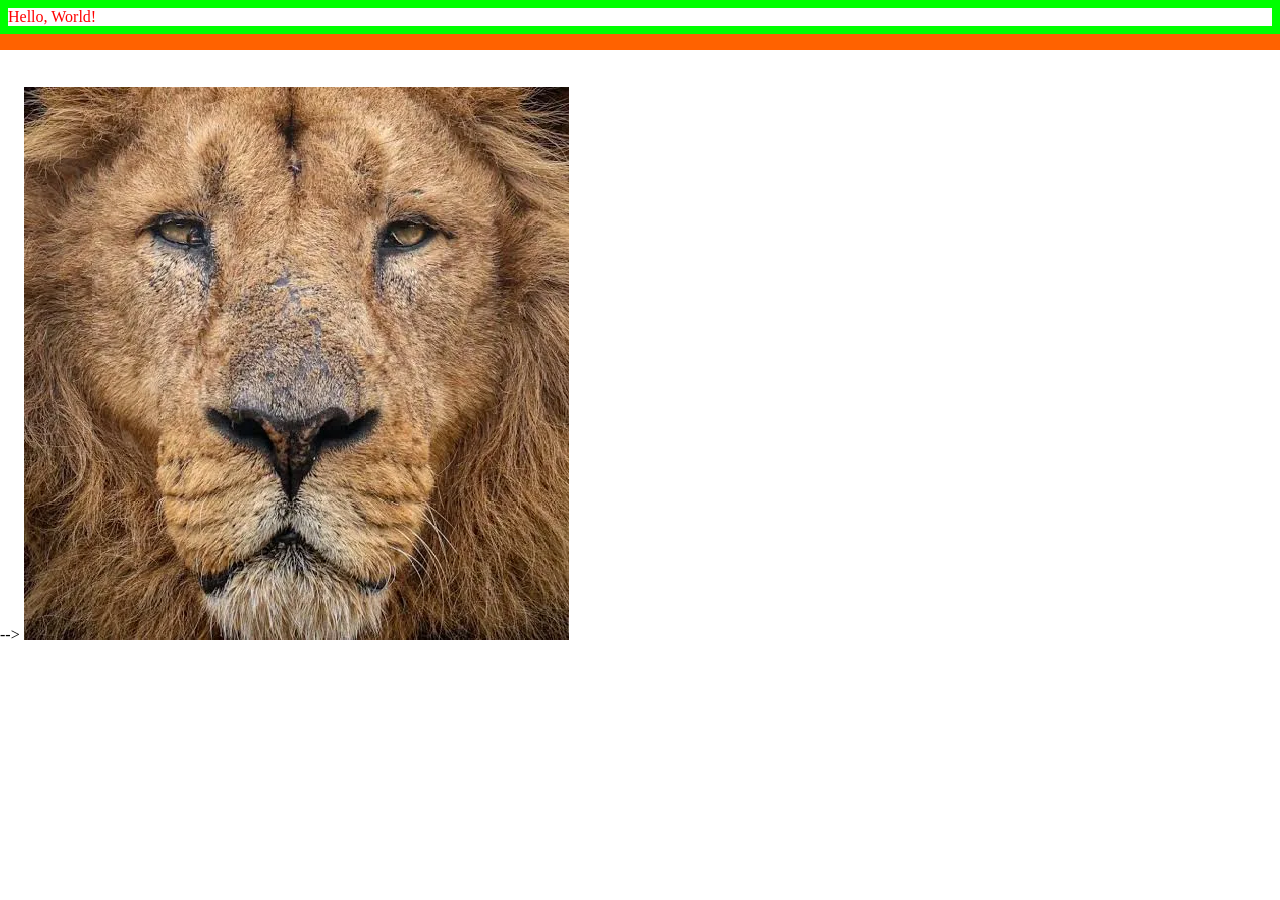
<file: javascript/practica css/index.html>
<!DOCTYPE html>
<html lang="en">
<head>
    <meta charset="UTF-8">
    <meta name="viewport" content="width=device-width, initial-scale=1.0">
    <title>My Website</title>
    <link rel="stylesheet" href="styles.css">
   </head>
   <body>
    <div>
        <p>Hello, World!</p>
    </div>

    <div class="clase-caja">
        <p
        class="clase-parrafo"Hello, world!</p>
    </div>
    <br>
    <br>
    <!--Imagen de la cámara que está ubicada en una carpteta llamada "image"-->-->

    <img id="fotografia"
    src="imagen 1.png" alt="Image>"


     <script src="script.js"></script>
   </body>
</html>
</file>
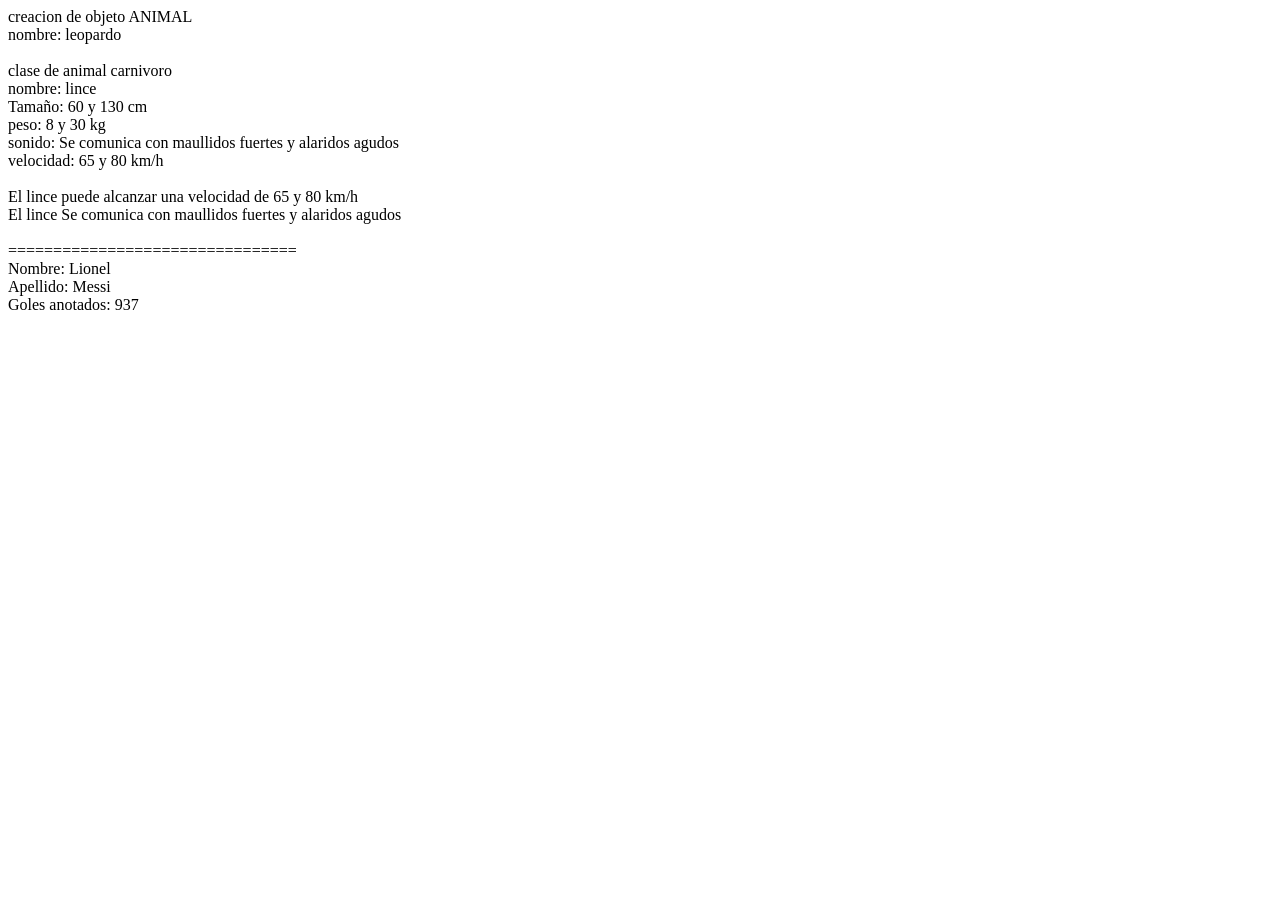
<file: javascript/arrays/animales.html>
<!DOCTYPE html>
<html lang="en">
<head>
  <meta charset="UTF-8">
  <meta name="viewport" content="width=device-width, initial-scale=1.0">
  <title>Document</title>
</head>
<body>
  <script src="animales.js"></script>
  
</body>
</html>
</file>
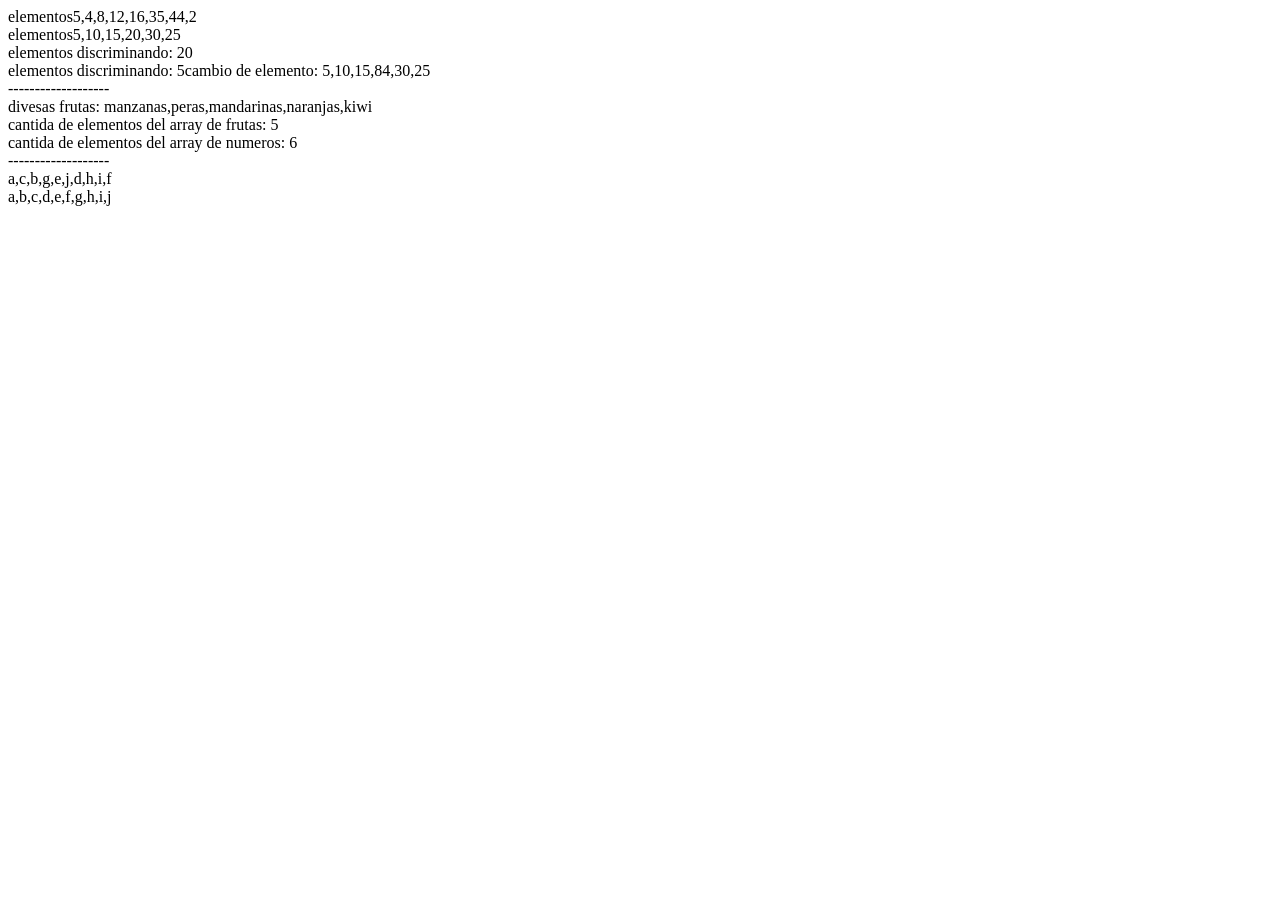
<file: javascript/arrays/arrays.html>
<!DOCTYPE html>
<html lang="en">
<head>
  <meta charset="UTF-8">
  <meta name="viewport" content="width=device-width, initial-scale=1.0">
  <title>Document</title>
</head>
<body>
  <script src="arrays.js"></script>
  
</body>
</html>
</file>
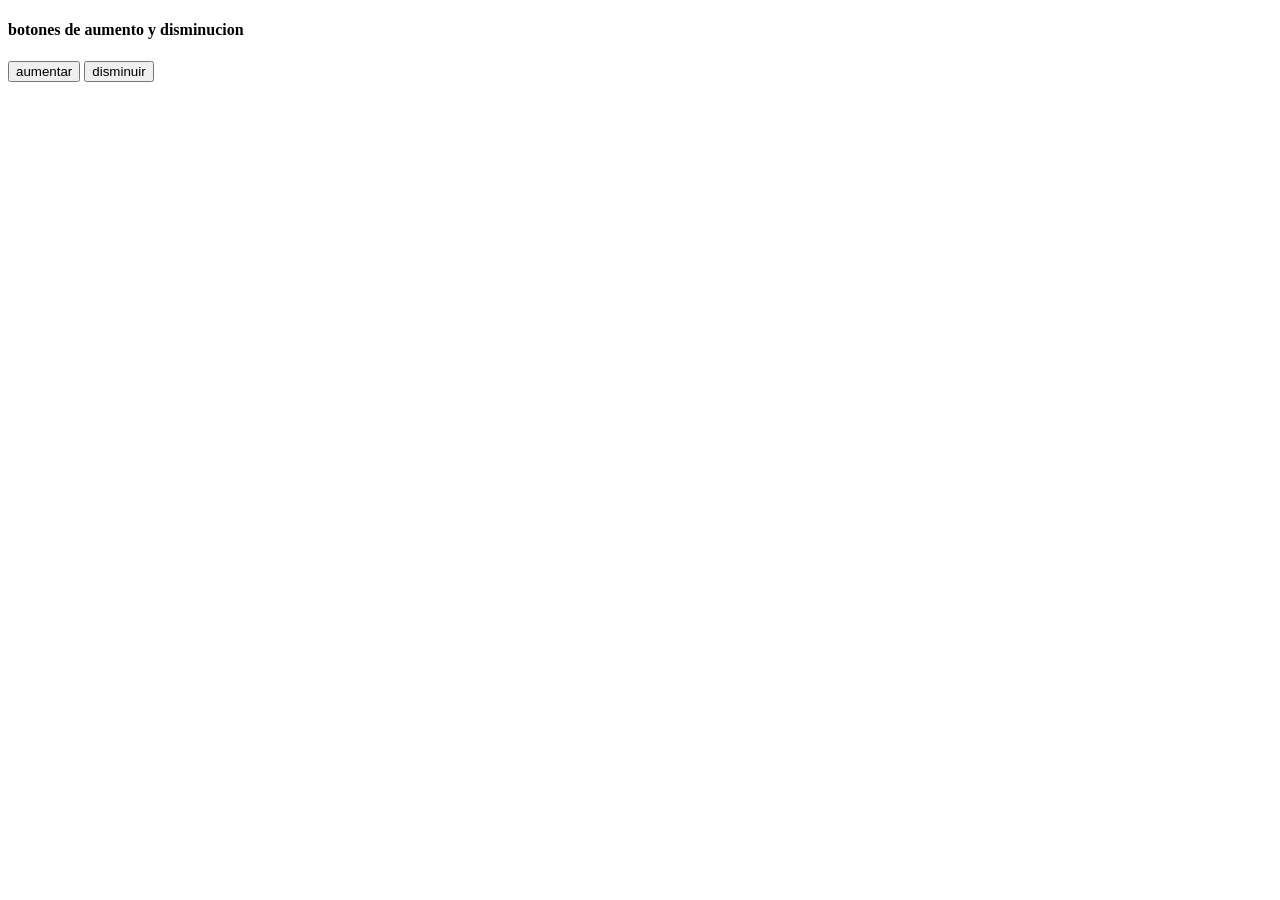
<file: javascript/arrays/contador.html>
<!DOCTYPE html>
<html lang="en">
<head>
  <meta charset="UTF-8">
  <meta name="viewport" content="width=device-width, initial-scale=1.0">
  <title>Document</title>
</head>
<body>
  <h4>botones de aumento y disminucion</h4>
  <input type="button" value="aumentar" onclick="incrementar()"
  <!-- el atributo "onclick" llama a la funcion "incrementar" definida con el archivo javascript-->

 <input type="button" value="disminuir" onclick="decrementar()"
  <!-- el atributo "onclick" llama a la funcion "decrementar" definida con el archivo javascript-->

   <script src="contador.js"></script>
</body>
</html>
</file>
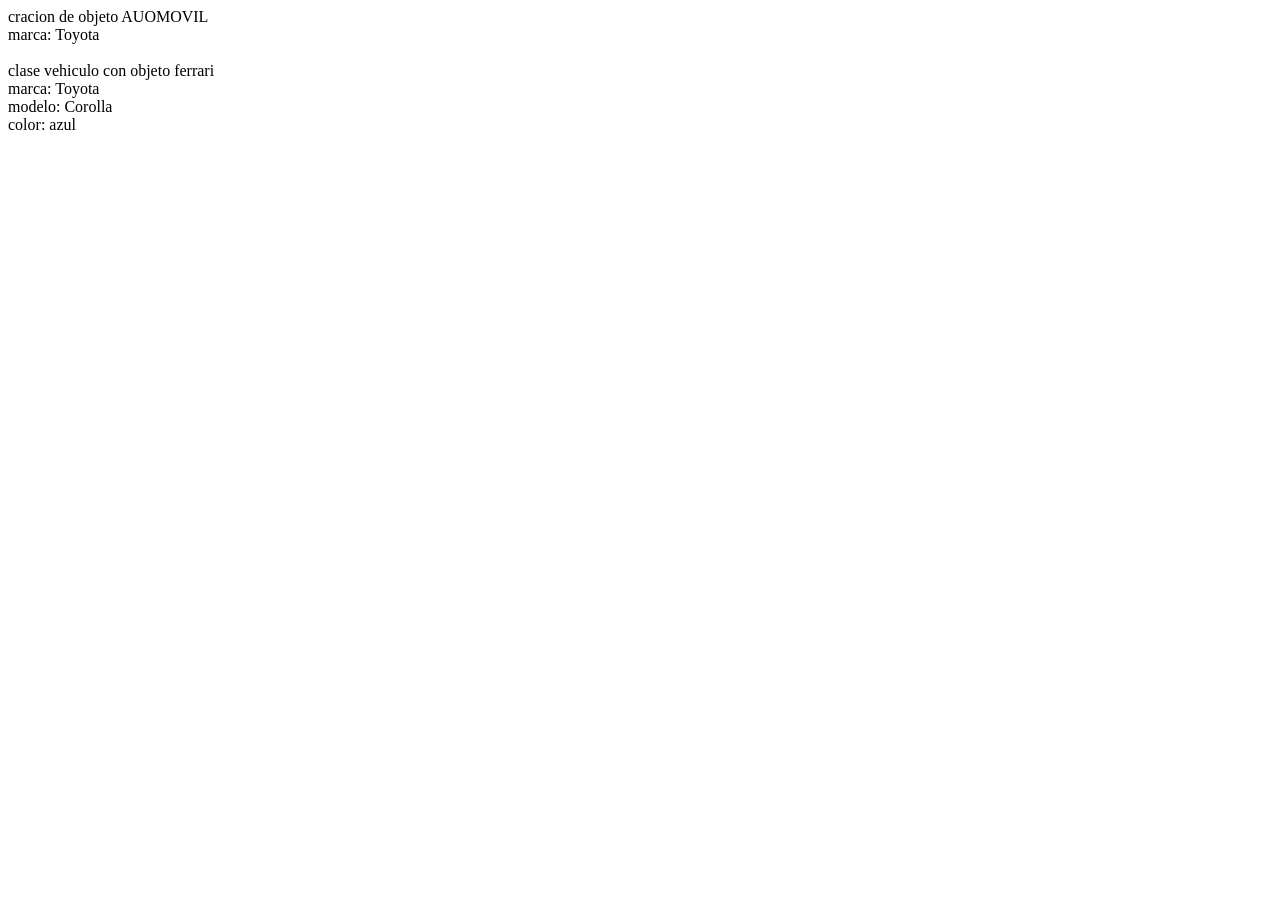
<file: javascript/arrays/poop.html>
<!DOCTYPE html>
<html lang="en">
<head>
  <meta charset="UTF-8">
  <meta name="viewport" content="width=device-width, initial-scale=1.0">
  <title>Document</title>
</head>
<body>
  <script src="poop.js"></script>
  
</body>
</html>
</file>
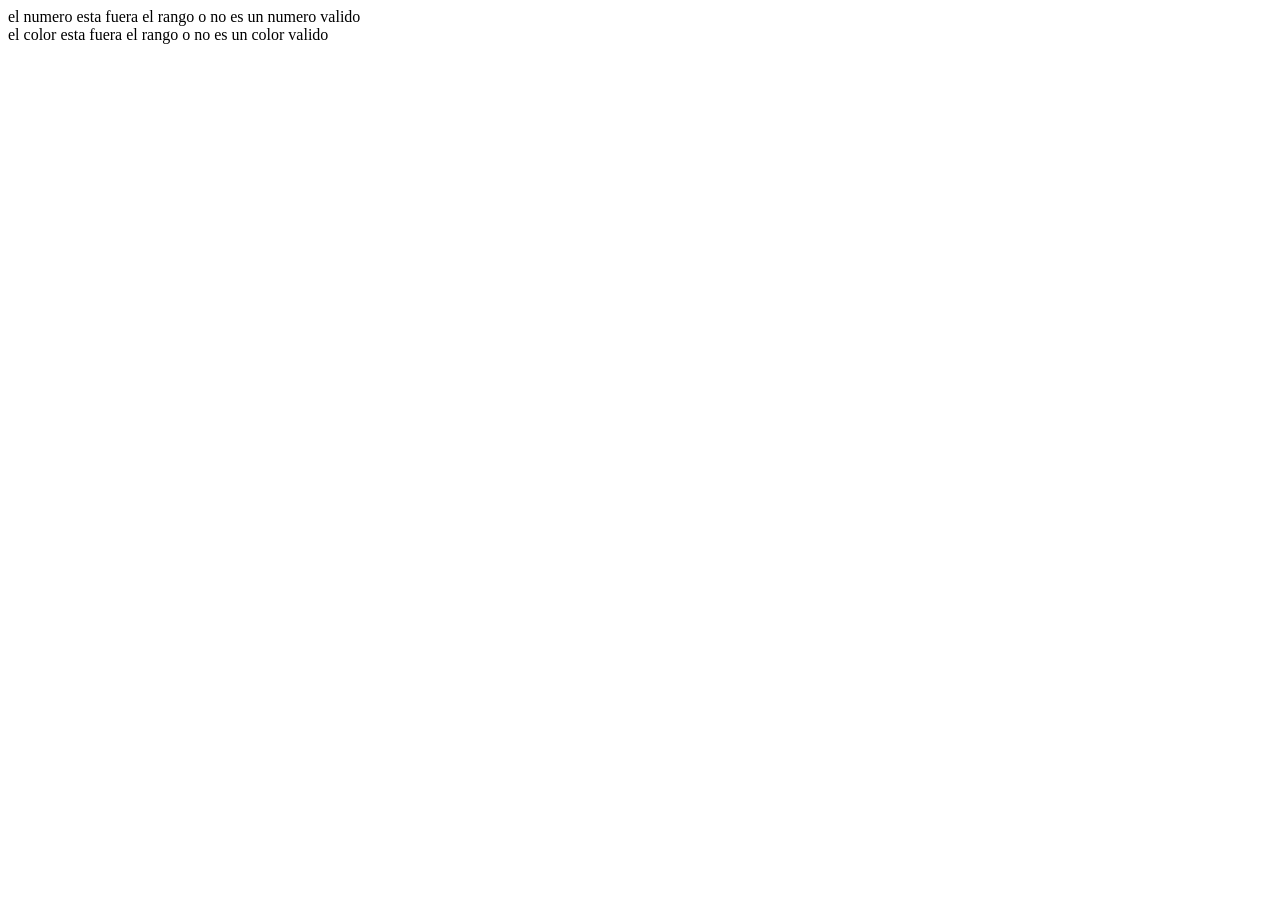
<file: javascript/arrays/switch_case.html>
<!DOCTYPE html>
<html lang="en">
<head>
  <meta charset="UTF-8">
  <meta name="viewport" content="width=device-width, initial-scale=1.0">
  <title>Document</title>
</head>
<body>
  <script src="switch_case.js"></script>
</body>
</html>
</file>
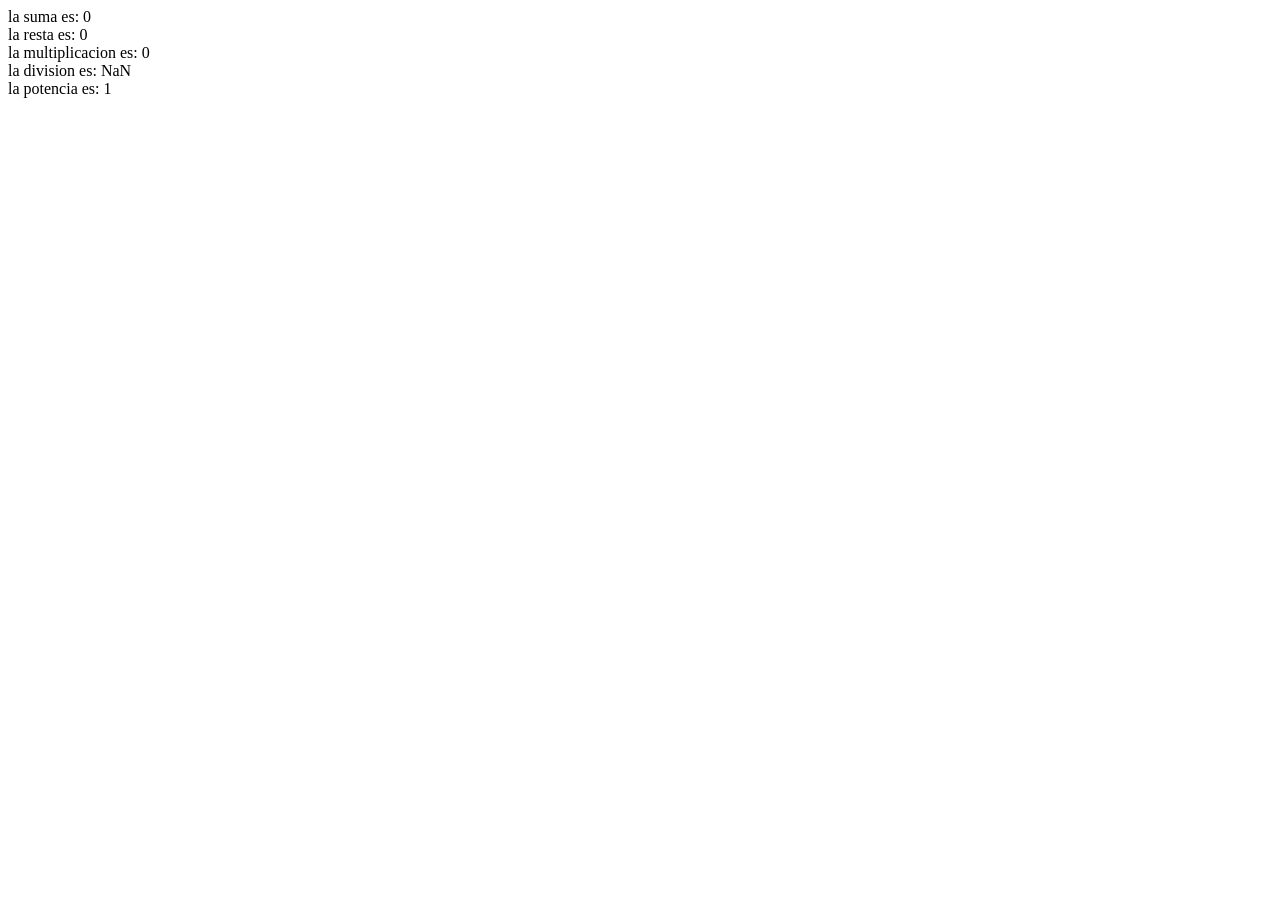
<file: javascript/ex05/ex05.index.html>
<!DOCTYPE html>
<html lang="en">
<head>
  <meta charset="UTF-8">
  <meta name="viewport" content="width=device-width, initial-scale=1.0">
  <title>Document</title>
</head>
<body>
  <script src="ex05.js"></script>
</body>
</html>
</file>
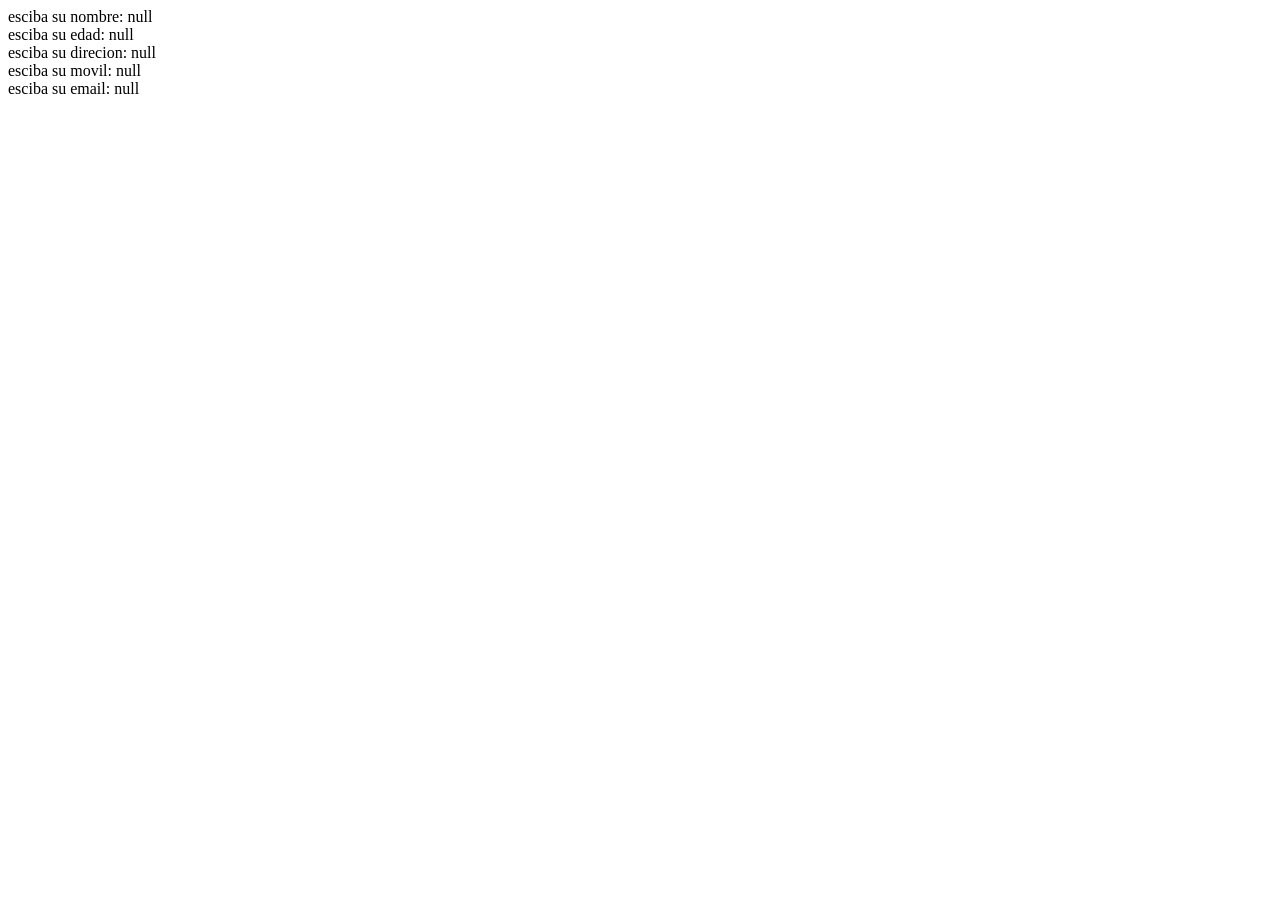
<file: javascript/simulacro/ex04.index.html>
<!DOCTYPE html>
<html lang="en">
<head>
  <meta charset="UTF-8">
  <meta name="viewport" content="width=device-width, initial-scale=1.0">
  <title>Document</title>
</head>
<body>
     <script src="ex04.js"></script>
</body>
</html>
</file>
<file: javascript/practica css/styles.css>
/*El Asteerisco es el color universal*/
*{
    margin: 0;
    padding: 0;
    box-sizing: border-box;
}

/*Las etiquetas se invocan por su nombre*/

p{
    color : #FF0000;
}
div{
    border: 8px solid #00FF00;

}

/*Las clases afectan a  los elementos que contengan la misma clase*/

.clase-caja{
    border: 8px solid #ff6200;
    background-color: #07bbdf;
}

.clase-parrafo{
    color: #ffffff;
   
}

*/Los IDs afectan a los elemnetod especificos por su ID*/
#fotografia{
   border: 8px solid #e809bf;
    width: 300px;
}
</file>
